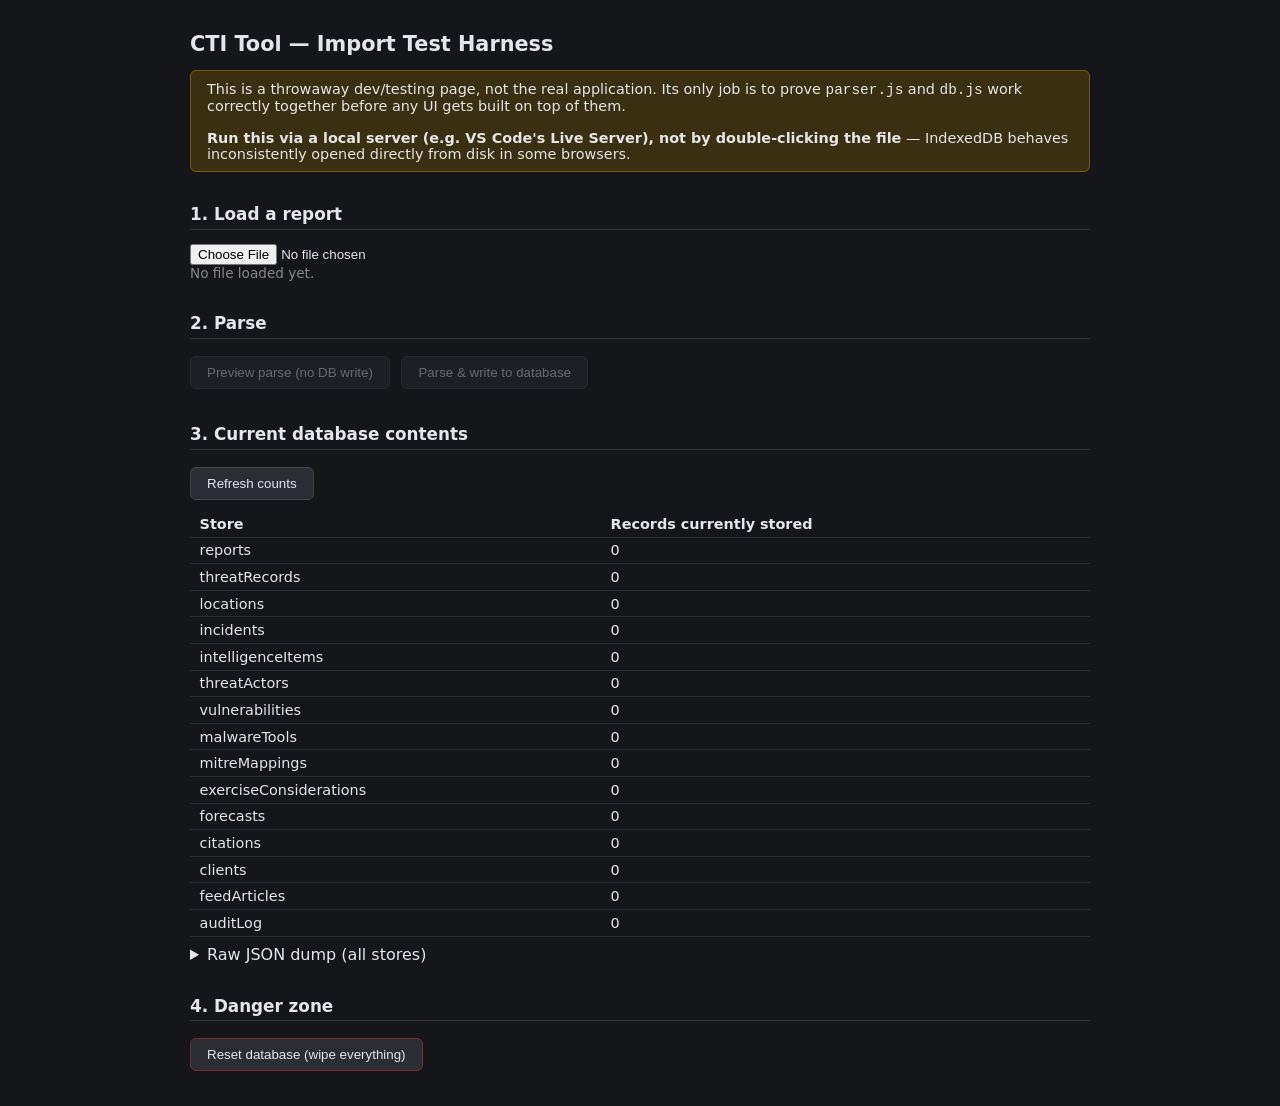
<file: test-import.html>
<!DOCTYPE html>
<html lang="en">
<head>
<meta charset="UTF-8">
<title>CTI Tool — Import Test Harness (dev tool)</title>
<style>
  body { font-family: system-ui, sans-serif; max-width: 900px; margin: 2rem auto; padding: 0 1rem; background: #14161a; color: #e4e6eb; }
  h1 { font-size: 1.3rem; }
  h2 { font-size: 1.05rem; margin-top: 2rem; border-bottom: 1px solid #333; padding-bottom: 0.3rem; }
  .banner { background: #3a2f10; border: 1px solid #7a5a10; padding: 0.6rem 1rem; border-radius: 6px; margin-bottom: 1.5rem; font-size: 0.9rem; }
  button { background: #2a2d34; color: #e4e6eb; border: 1px solid #444; padding: 0.5rem 1rem; border-radius: 6px; cursor: pointer; margin: 0.2rem 0.4rem 0.2rem 0; }
  button:hover { background: #363a42; }
  button.danger { border-color: #7a2a2a; }
  button.danger:hover { background: #4a1e1e; }
  button:disabled { opacity: 0.4; cursor: not-allowed; }
  table { border-collapse: collapse; width: 100%; margin-top: 0.5rem; }
  td, th { text-align: left; padding: 0.3rem 0.6rem; border-bottom: 1px solid #2a2d34; font-size: 0.9rem; }
  pre { background: #1b1d22; padding: 0.8rem; border-radius: 6px; overflow-x: auto; font-size: 0.8rem; max-height: 400px; }
  .warning-list { color: #e0b84a; font-size: 0.9rem; }
  .error { color: #e05a5a; font-weight: bold; }
  .success { color: #6ac97a; }
  .muted { color: #888; font-size: 0.85rem; }
</style>
</head>
<body>

<h1>CTI Tool — Import Test Harness</h1>
<div class="banner">
  This is a throwaway dev/testing page, not the real application. Its only job is to prove
  <code>parser.js</code> and <code>db.js</code> work correctly together before any UI gets built on top of them.
  <br><br>
  <strong>Run this via a local server (e.g. VS Code's Live Server), not by double-clicking the file</strong> —
  IndexedDB behaves inconsistently opened directly from disk in some browsers.
</div>

<h2>1. Load a report</h2>
<input type="file" id="fileInput" accept=".txt">
<div class="muted" id="fileStatus">No file loaded yet.</div>

<h2>2. Parse</h2>
<button id="previewBtn" disabled>Preview parse (no DB write)</button>
<button id="importBtn" disabled>Parse &amp; write to database</button>
<div id="parseResults"></div>

<h2>3. Current database contents</h2>
<button id="refreshBtn">Refresh counts</button>
<div id="dbCounts"></div>
<details>
  <summary style="cursor:pointer; margin-top:0.5rem;">Raw JSON dump (all stores)</summary>
  <pre id="dbJson">(not loaded yet)</pre>
</details>

<h2>4. Danger zone</h2>
<button class="danger" id="resetBtn">Reset database (wipe everything)</button>

<script type="module">
  import { parseReport } from './js/parser.js';
  import { bulkWriteRecords, dbGetAll, resetDatabase, STORE_NAMES } from './js/db.js';

  let loadedText = null;

  const fileInput = document.getElementById('fileInput');
  const fileStatus = document.getElementById('fileStatus');
  const previewBtn = document.getElementById('previewBtn');
  const importBtn = document.getElementById('importBtn');
  const parseResults = document.getElementById('parseResults');
  const dbCounts = document.getElementById('dbCounts');
  const dbJson = document.getElementById('dbJson');
  const refreshBtn = document.getElementById('refreshBtn');
  const resetBtn = document.getElementById('resetBtn');

  fileInput.addEventListener('change', async () => {
    const file = fileInput.files[0];
    if (!file) return;
    loadedText = await file.text();
    fileStatus.textContent = `Loaded: ${file.name} (${loadedText.length.toLocaleString()} characters)`;
    previewBtn.disabled = false;
    importBtn.disabled = false;
    parseResults.innerHTML = '';
  });

  function renderParseResult(result, { wroteToDb }) {
    const { recordsByStore, warnings } = result;
    let html = wroteToDb
      ? '<p class="success">Written to database.</p>'
      : '<p class="muted">Preview only — nothing written to the database.</p>';

    html += '<table><tr><th>Store</th><th>Records found</th></tr>';
    for (const [store, records] of Object.entries(recordsByStore)) {
      html += `<tr><td>${store}</td><td>${records.length}</td></tr>`;
    }
    html += '</table>';

    if (warnings.length > 0) {
      html += `<p class="warning-list"><strong>${warnings.length} warning(s):</strong></p><ul class="warning-list">`;
      warnings.forEach((w) => { html += `<li>${w}</li>`; });
      html += '</ul>';
    } else {
      html += '<p class="success">No warnings.</p>';
    }

    parseResults.innerHTML = html;
  }

  previewBtn.addEventListener('click', () => {
    try {
      const result = parseReport(loadedText);
      renderParseResult(result, { wroteToDb: false });
    } catch (err) {
      parseResults.innerHTML = `<p class="error">Parse failed: ${err.message}</p>`;
    }
  });

  importBtn.addEventListener('click', async () => {
    try {
      const result = parseReport(loadedText);
      await bulkWriteRecords(result.recordsByStore);
      renderParseResult(result, { wroteToDb: true });
      await refreshDbView();
    } catch (err) {
      parseResults.innerHTML = `<p class="error">Import failed: ${err.message}</p>`;
    }
  });

  async function refreshDbView() {
    const allData = {};
    let html = '<table><tr><th>Store</th><th>Records currently stored</th></tr>';
    for (const storeName of STORE_NAMES) {
      const records = await dbGetAll(storeName);
      allData[storeName] = records;
      html += `<tr><td>${storeName}</td><td>${records.length}</td></tr>`;
    }
    html += '</table>';
    dbCounts.innerHTML = html;
    dbJson.textContent = JSON.stringify(allData, null, 2);
  }

  refreshBtn.addEventListener('click', refreshDbView);

  resetBtn.addEventListener('click', async () => {
    if (!confirm('This will permanently delete all data in this browser\'s database for this tool. Continue?')) return;
    await resetDatabase();
    await refreshDbView();
    parseResults.innerHTML = '<p class="muted">Database reset.</p>';
  });

  // Show current state on page load.
  refreshDbView();
</script>

</body>
</html>
</file>
